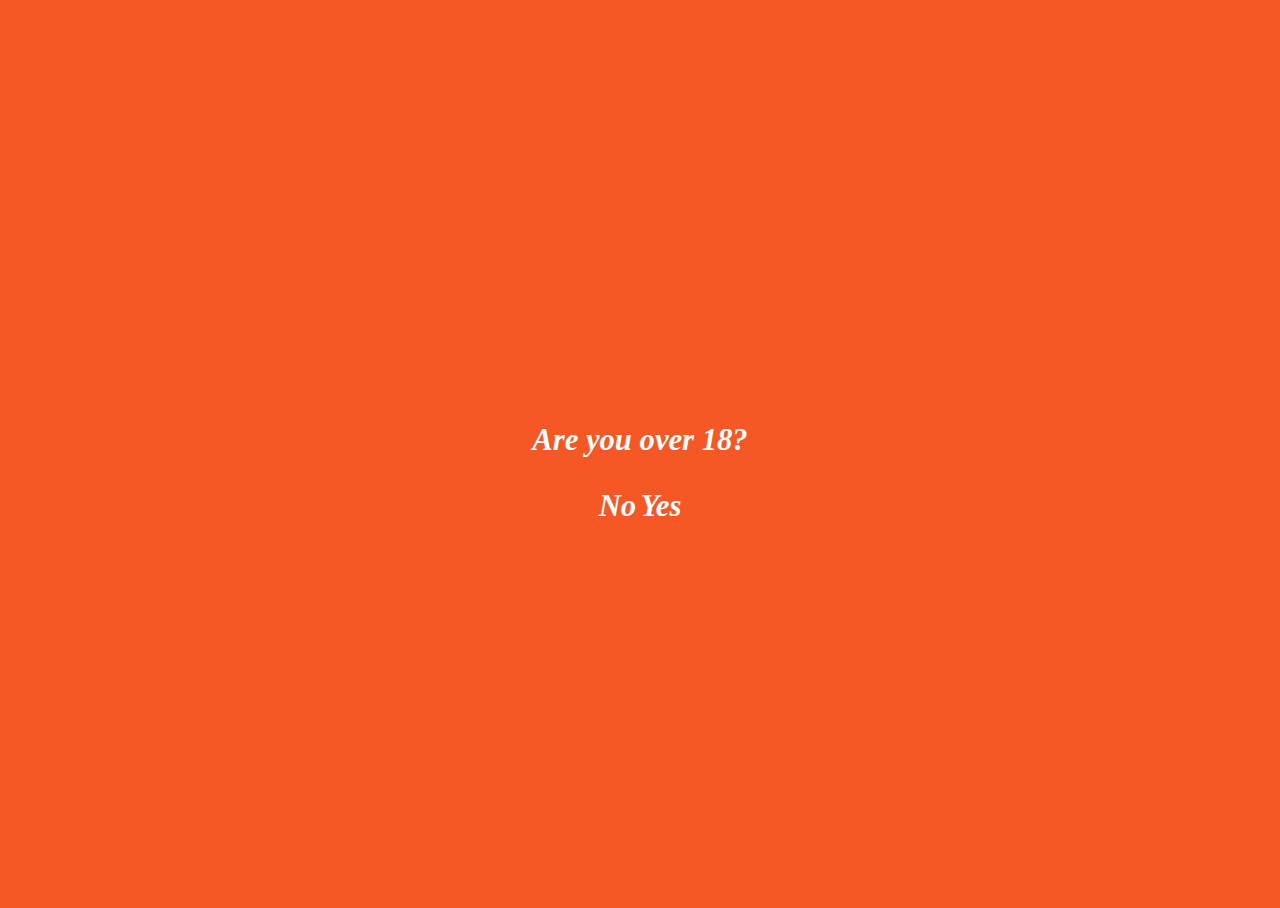
<file: src/index.html>
<!DOCTYPE html>
<html>
    <head>
        <title></title>
        <meta http-equiv="Content-Type" content="text/html; charset=UTF-8">
        <script type="text/javascript" src="age.js"></script>
        <script type="text/javascript">
            document.onload = checkAge(document.URL);
        </script>
    </head>
    <body>
        <div>Simple testing page</div>
    </body>
</html>
</file>
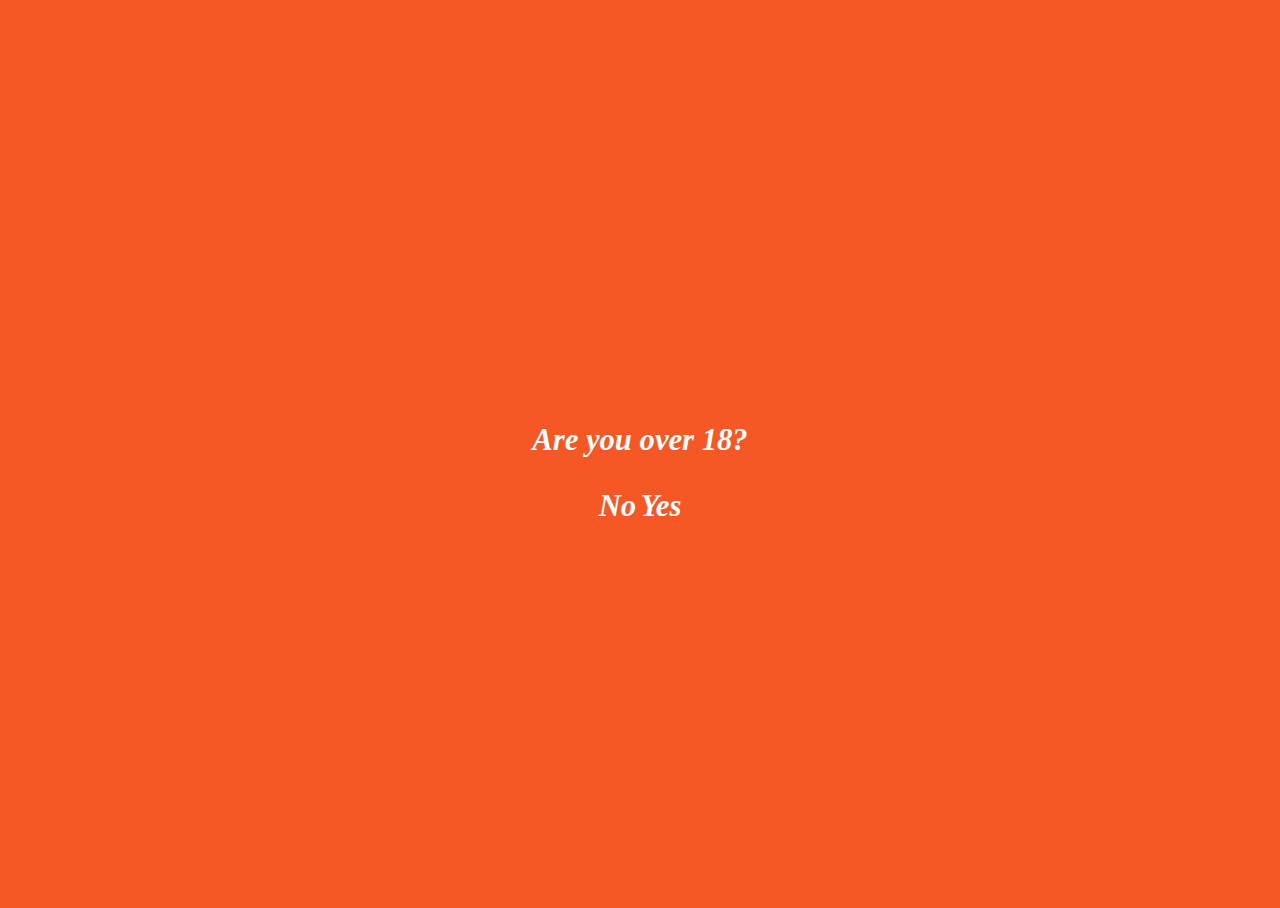
<file: src/age.html>
<!DOCTYPE html>
<html>
    <head>
        <title>Are you over 18?</title>
        <meta http-equiv="Content-Type" content="text/html; charset=UTF-8">
        <link rel="stylesheet" type="text/css" href="style.css" media="screen"/>
        <script type="text/javascript" src="age.js"></script>
    </head>
    <body>
        <div class="main-wrapper">
            <div class="wrapper-cell">
                <div class="centerBlock">
                    <div class="question">
                        <p>Are you over 18?</p>
                    </div>
                    <div class="answer">
                        <a href="denied.html">No</a>
                        <a href="#" onclick="setCookie('nameOfCookie','valueOfCookie',365,QueryString.url);">Yes</a>    
                    </div>
                </div>
            </div>
        </div>
    </body>
</html>
</file>
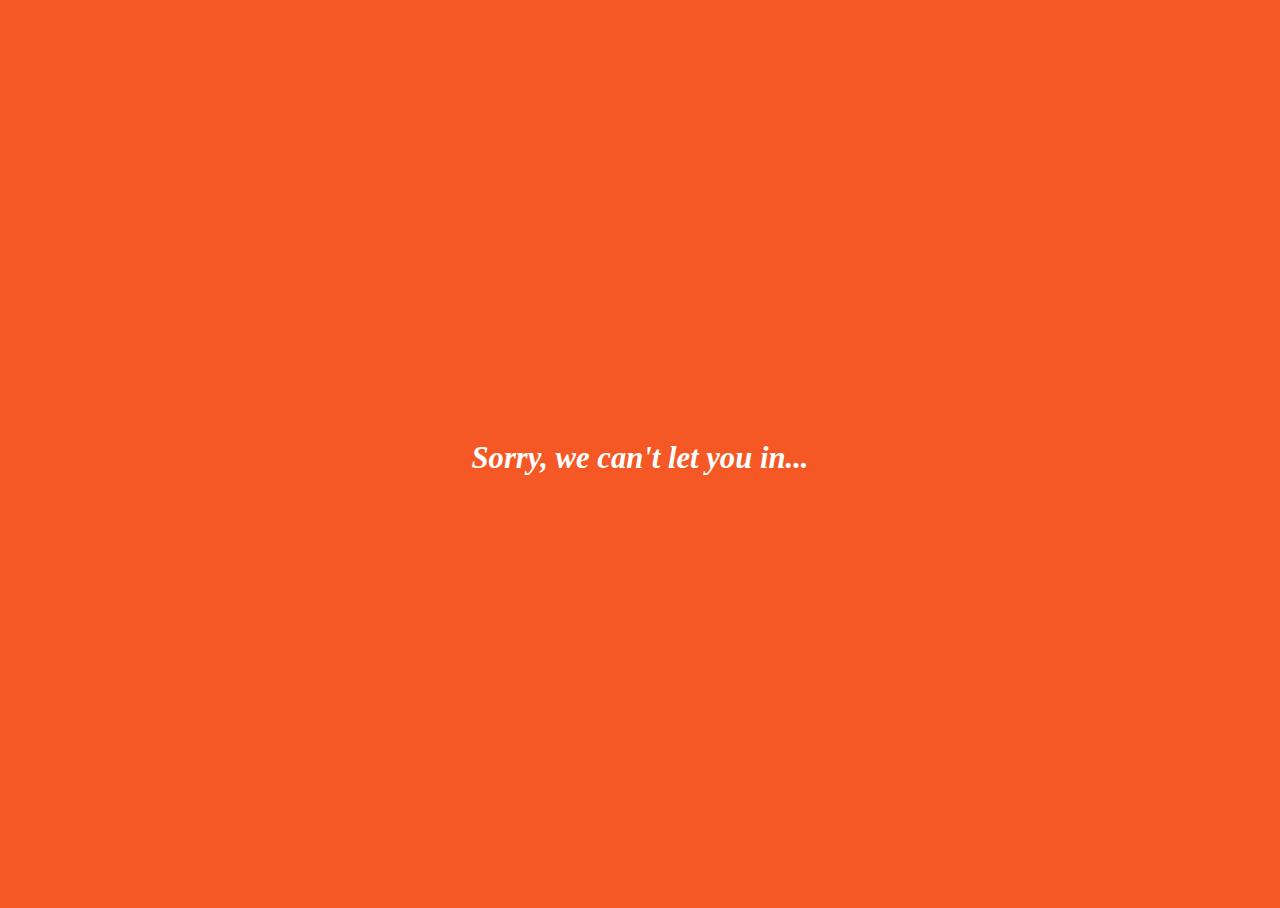
<file: src/denied.html>
<!DOCTYPE html>
<html>
    <head>
        <title>Access denied</title>
        <meta http-equiv="Content-Type" content="text/html; charset=UTF-8">
        <link rel="stylesheet" type="text/css" href="style.css" media="screen" />
    </head>
    <body>
        <div class="denied-wrapper">
            <div class="wrapper-cell">
                <div class="centerBlock">
                    <p>
                        Sorry, we can't let you in...
                    </p>
                </div>
            </div>
        </div>
    </body>
</html>
</file>
<file: src/style.css>
html{
    height: 100%;
}
body{
    background-color: #F55824;
    font-family: Bookman Old Style;
    font-size: 13pt;
    color: white;
    text-align: center;
    font-style: italic;
    height: 100%
}
body a{
    color: white;
    text-decoration: none;
}
.main-wrapper{
    height: 100%;
    display: table;
    width: 100%;
}
.denied-wrapper { 
    background-repeat: no-repeat;
    background-color: #F55824;
    height: 100%;
    display: table;
    width: 100%;
    font-size: 23pt;
    font-weight: bold;
}
.main-wrapper .wrapper-cell, .denied-wrapper .wrapper-cell {
    display: table-cell;
    vertical-align: middle;
}
.main-wrapper .centerBlock, .denied-wrapper .centerBlock {
    margin: 0 auto;
}
.question {
    font-size: 23pt;
    font-weight: bold;
}

.answer a {
    color: white;
    font-size: 23pt;
    font-weight: bold;
}
</file>
